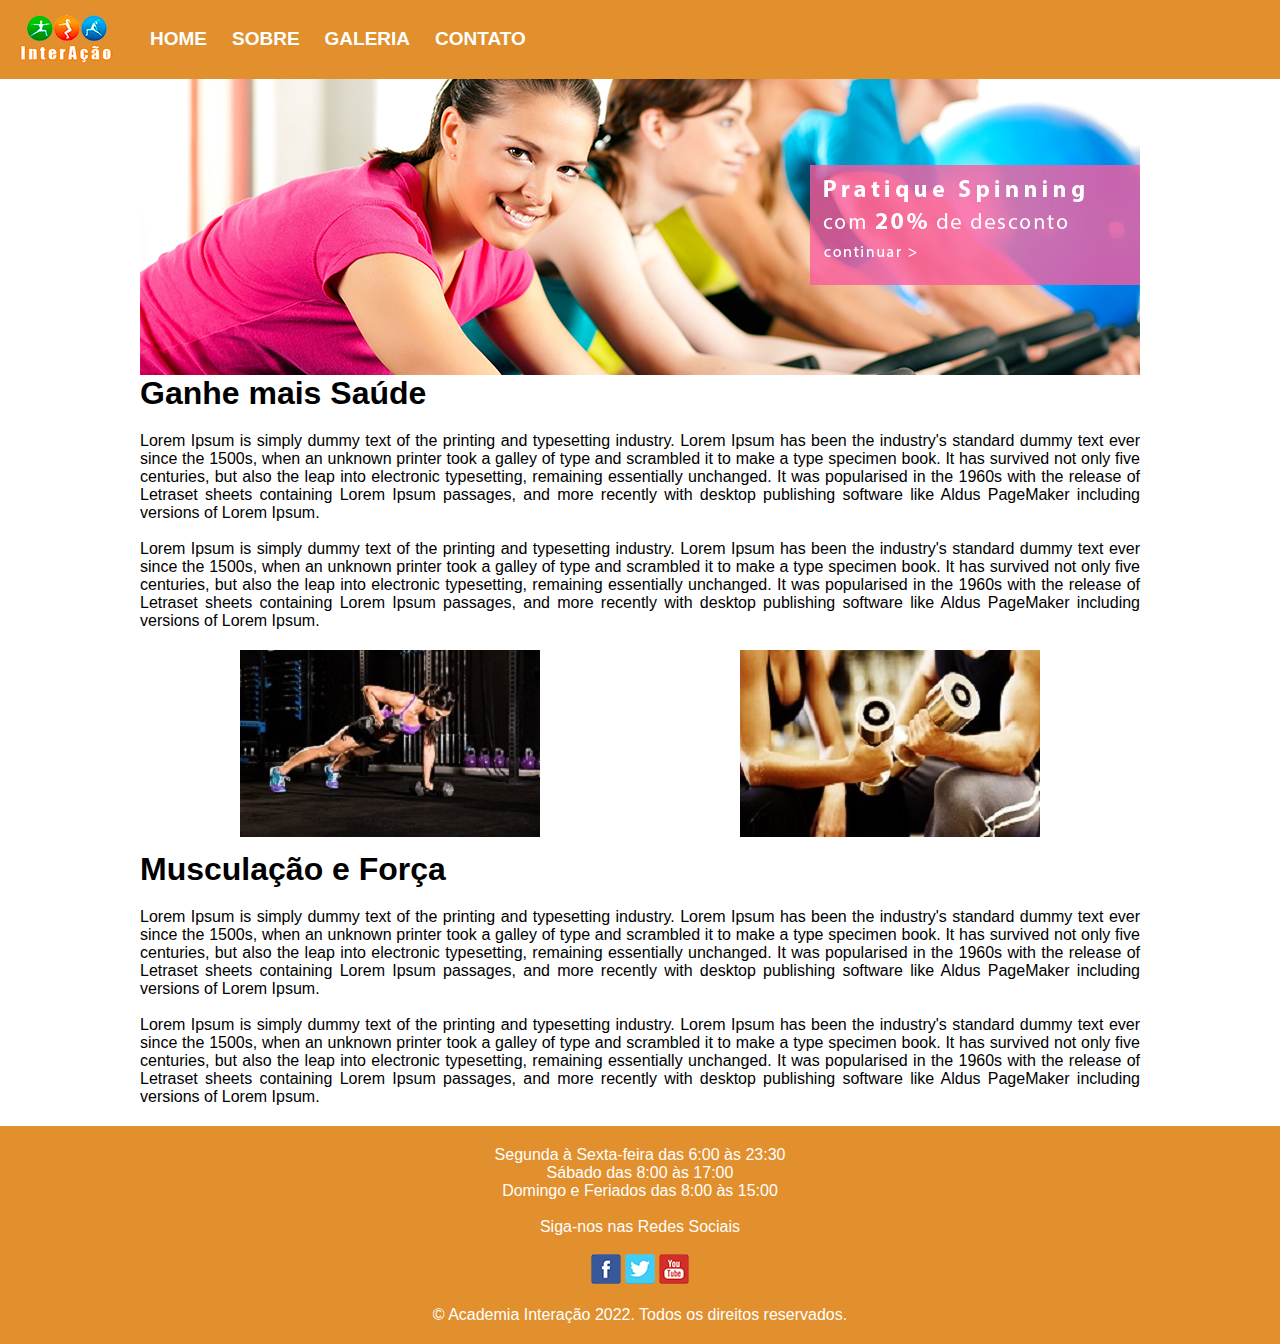
<file: index.html>
<!DOCTYPE html>
<html lang="pt-BR">
<head>
    <link rel="icon" href="imagens/logo.png">
    <link rel="stylesheet" href="css/estilo.css">
    <meta charset="UTF-8">
    <meta http-equiv="X-UA-Compatible" content="IE=edge">
    <meta name="viewport" content="width=device-width, initial-scale=1.0">
    <title>Academia Interação</title>
</head>
<body>
<header>
    <div class="menuimg">
        <img src="imagens/logo1.png" alt="Logotipo da Academia">
    </div>
    <nav>
        <ul>
            <a href="index.html"><li class="BOTAO">HOME</li></a>
            <a href="sobre.html"><li class="BOTAO">SOBRE</li></a>
            <a href="galeria.html"><li class="BOTAO">GALERIA</li></a>
            <a href="contato.html"><li class="BOTAO">CONTATO</li></a>
        </ul>
    </nav>
</header>
<main>
    <!--Conteúdo principal do Site-->
    <figure class="banner_img">
        <img src="imagens/banner.png" alt="Alunos praticando spinning na Academia.">
    </figure>
    <section class="conteudo">
        <h1>Ganhe mais Saúde</h1>
        <article>
            <!--Sessão específica para texto-->
            <p>Lorem Ipsum is simply dummy text of the printing and typesetting industry. Lorem Ipsum has been the industry's standard dummy text ever since the 1500s, when an unknown printer took a galley of type and scrambled it to make a type specimen book. It has survived not only five centuries, but also the leap into electronic typesetting, remaining essentially unchanged. It was popularised in the 1960s with the release of Letraset sheets containing Lorem Ipsum passages, and more recently with desktop publishing software like Aldus PageMaker including versions of Lorem Ipsum.</p>
            <br>
            <p>Lorem Ipsum is simply dummy text of the printing and typesetting industry. Lorem Ipsum has been the industry's standard dummy text ever since the 1500s, when an unknown printer took a galley of type and scrambled it to make a type specimen book. It has survived not only five centuries, but also the leap into electronic typesetting, remaining essentially unchanged. It was popularised in the 1960s with the release of Letraset sheets containing Lorem Ipsum passages, and more recently with desktop publishing software like Aldus PageMaker including versions of Lorem Ipsum.</p>
        </article>

        <figure class="fotoshome">
            <img src="imagens/titulo-ganhe-mais-saude.jpg" alt="Prancha com elevação." title="Prancha com elevação.">
        </figure>
        <figure class="fotoshome">
            <img src="imagens/titulo-musculacao-forca.jpg" alt="Bíceps concentrado." title="Bíceps concentrado.">
        </figure>

        <h1>Musculação e Força</h1>
        <article>
            <!--Sessão específica para texto-->
            <p>Lorem Ipsum is simply dummy text of the printing and typesetting industry. Lorem Ipsum has been the industry's standard dummy text ever since the 1500s, when an unknown printer took a galley of type and scrambled it to make a type specimen book. It has survived not only five centuries, but also the leap into electronic typesetting, remaining essentially unchanged. It was popularised in the 1960s with the release of Letraset sheets containing Lorem Ipsum passages, and more recently with desktop publishing software like Aldus PageMaker including versions of Lorem Ipsum.</p>
            <br>
            <p>Lorem Ipsum is simply dummy text of the printing and typesetting industry. Lorem Ipsum has been the industry's standard dummy text ever since the 1500s, when an unknown printer took a galley of type and scrambled it to make a type specimen book. It has survived not only five centuries, but also the leap into electronic typesetting, remaining essentially unchanged. It was popularised in the 1960s with the release of Letraset sheets containing Lorem Ipsum passages, and more recently with desktop publishing software like Aldus PageMaker including versions of Lorem Ipsum.</p>
        </article>
        </section>
</main>
<footer>
    <p>Segunda à Sexta-feira das 6:00 às 23:30</p>
    <p>Sábado das 8:00 às 17:00</p>
    <p>Domingo e Feriados das 8:00 às 15:00</p>
    <br>
    <p>Siga-nos nas Redes Sociais</p>
    <br>
    <a href="http://www.facebook.com" target="_blank"><img src="imagens/social-facebook.png" alt="Facebook"></a>
    <a href="http://www.twitter.com" target="_blank"><img src="imagens/social-twitter.png" alt="Twitter"></a>
    <a href="http://www.youtube.com" target="_blank"><img src="imagens/social-youtube.png" alt="YouTube"></a>
    <br>
    <br>
    <p>
        © Academia Interação 2022. Todos os direitos reservados.
    </p>
</footer>
</body>
</html>
</file>
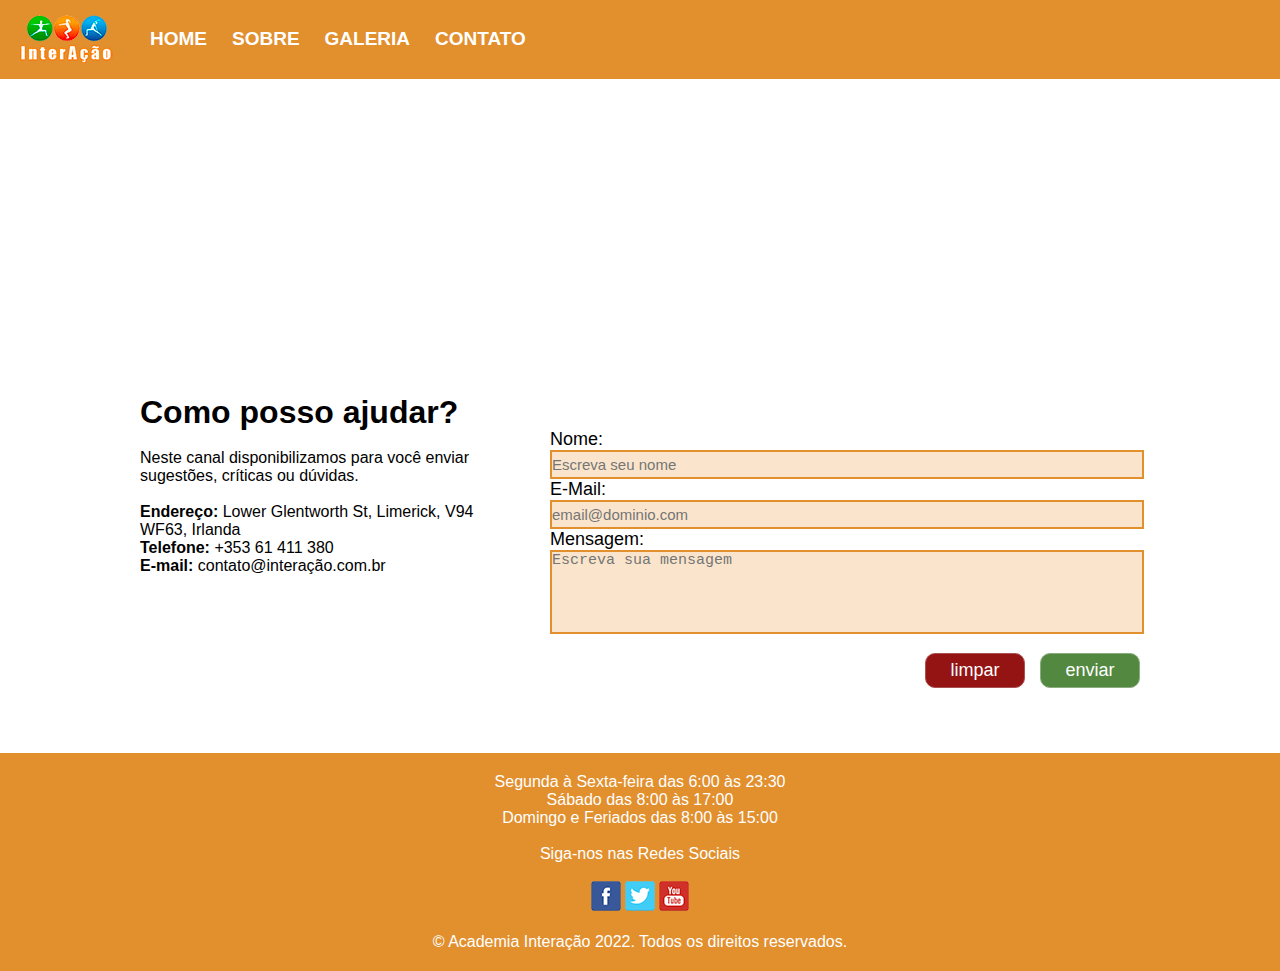
<file: contato.html>
<!DOCTYPE html>
<html lang="pt-BR">
<head>
    <link rel="icon" href="imagens/logo.png">
    <link rel="stylesheet" href="css/estilo.css">
    <meta charset="UTF-8">
    <meta http-equiv="X-UA-Compatible" content="IE=edge">
    <meta name="viewport" content="width=device-width, initial-scale=1.0">
    <title>Academia Interação</title>
</head>
<header>
    <div class="menuimg">
        <img src="imagens/logo1.png" alt="Logotipo da Academia">
    </div>
    <nav>
        <ul>
            <a href="index.html"><li class="BOTAO">HOME</li></a>
            <a href="sobre.html"><li class="BOTAO">SOBRE</li></a>
            <a href="galeria.html"><li class="BOTAO">GALERIA</li></a>
            <a href="contato.html"><li class="BOTAO">CONTATO</li></a>
        </ul>
    </nav>
</header>
<main>
    <!--Conteúdo principal do Site-->
    <section class="conteudo">
        <div id="mapa">
            <iframe src="https://www.google.com/maps/embed?pb=!1m18!1m12!1m3!1d420.49791749397144!2d-8.630726969652706!3d52.66115845441896!2m3!1f0!2f0!3f0!3m2!1i1024!2i768!4f13.1!3m3!1m2!1s0x485b5c63f0987bd9%3A0xd3246fe53a2af35!2sThe%20Glen%20Tavern!5e1!3m2!1spt-BR!2sbr!4v1665660628605!5m2!1spt-BR!2sbr" width="1000" height="300" style="border:0;" allowfullscreen="" loading="lazy" referrerpolicy="no-referrer-when-downgrade"></iframe>
        </div>
        <div id="info">
            <h1>Como posso ajudar?</h1>
            <br>
            <p>Neste canal disponibilizamos para você enviar sugestões, críticas ou dúvidas.</p>
            <br>
            <p><strong>Endereço: </strong>Lower Glentworth St, Limerick, V94 WF63, Irlanda</p>
            <p><strong>Telefone: </strong>+353 61 411 380</p>
            <p><strong>E-mail: </strong>contato@interação.com.br</p>
        </div>
        <aside id="formulario">
            <form id="form" method="post" action="envia.php"><!--Sempre que a pessoa for enviar, o metodo é 'post'-->
                <div>
                    <label for="nome">Nome:</label>
                    <input type="text" name="nome" id="NOME" placeholder="Escreva seu nome">
                </div>
                <div>
                    <label for="email">E-Mail:</label>
                    <input type="email" name="email" id="EMAIL" placeholder="email@dominio.com">
                </div>
                <div>
                    <label for="mensagem">Mensagem:</label>
                    <textarea type="text" name="mensagem" id="MENSAGEM" placeholder="Escreva sua mensagem"></textarea>
                </div>
                <input type="submit" value="enviar" id="ENVIAR" class="BOTAO"><!--Tag do botão enviar-->
                <input type="reset" value="limpar" id="LIMPAR" class="BOTAO"><!--Tag do botão apagar-->
            </form>
        </aside>
        </section>
</main>
<footer>
    <p>Segunda à Sexta-feira das 6:00 às 23:30</p>
    <p>Sábado das 8:00 às 17:00</p>
    <p>Domingo e Feriados das 8:00 às 15:00</p>
    <br>
    <p>Siga-nos nas Redes Sociais</p>
    <br>
    <a href="http://www.facebook.com" target="_blank"><img src="imagens/social-facebook.png" alt="Facebook"></a>
    <a href="http://www.twitter.com" target="_blank"><img src="imagens/social-twitter.png" alt="Twitter"></a>
    <a href="http://www.youtube.com" target="_blank"><img src="imagens/social-youtube.png" alt="YouTube"></a>
    <br>
    <br>
    <p>
        © Academia Interação 2022. Todos os direitos reservados.
    </p>
</footer>
</file>
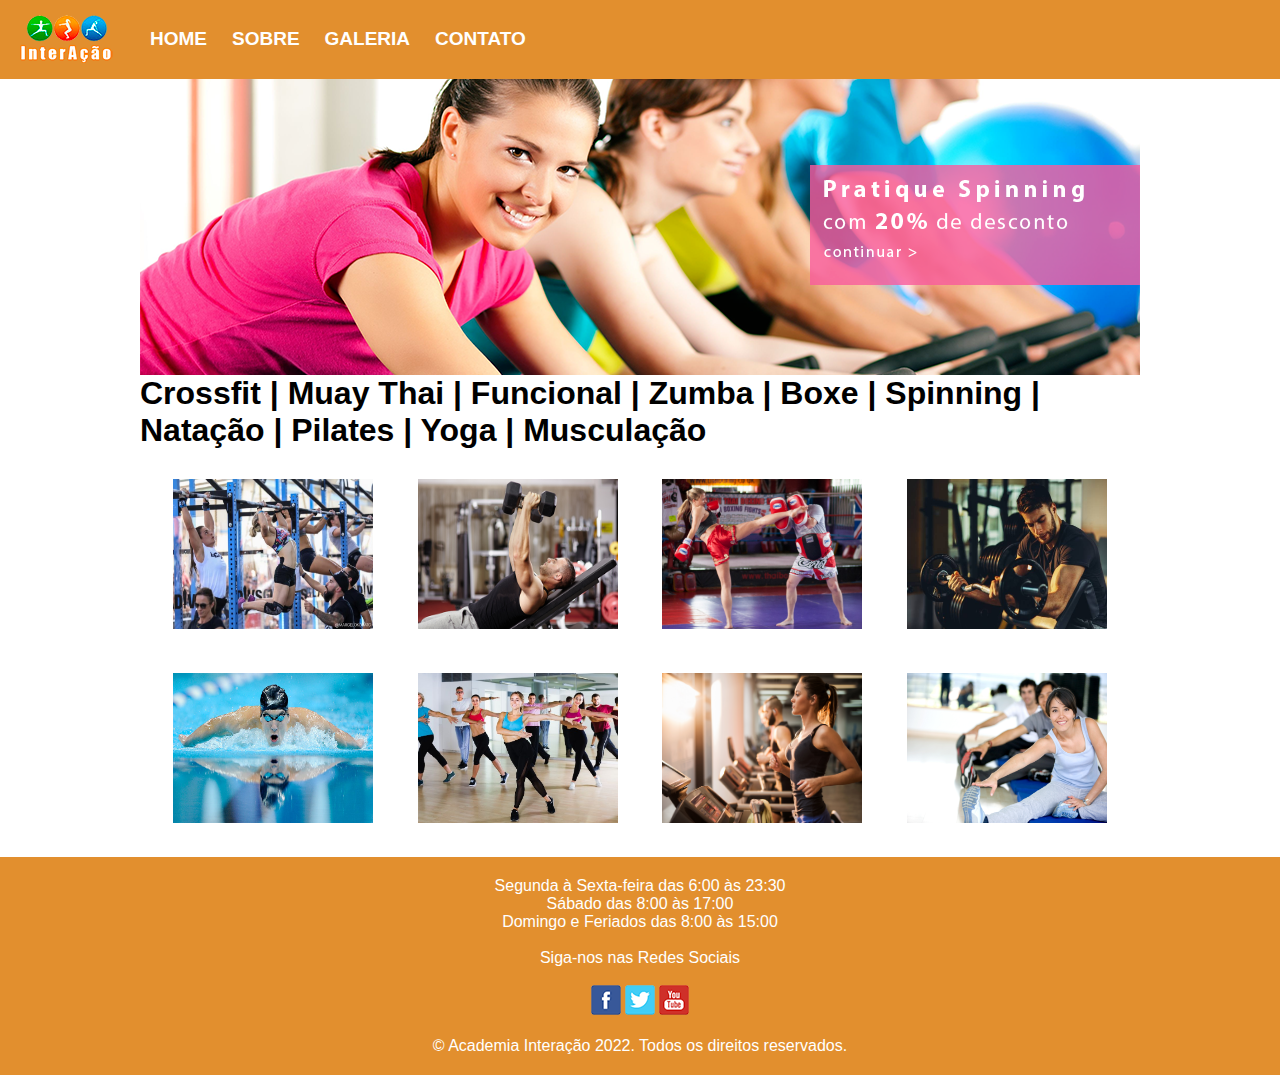
<file: galeria.html>
<!DOCTYPE html>
<html lang="pt-BR">
<head>
    <link rel="icon" href="imagens/logo.png">
    <link rel="stylesheet" href="css/estilo.css">
    <link href="css/lightbox.css" rel="stylesheet">
    <meta charset="UTF-8">
    <meta http-equiv="X-UA-Compatible" content="IE=edge">
    <meta name="viewport" content="width=device-width, initial-scale=1.0">
    <title>Academia Interação</title>
</head>
<header>
    <div class="menuimg">
        <img src="imagens/logo1.png" alt="Logotipo da Academia">
    </div>
    <nav>
        <ul>
            <a href="index.html"><li class="BOTAO">HOME</li></a>
            <a href="sobre.html"><li class="BOTAO">SOBRE</li></a>
            <a href="galeria.html"><li class="BOTAO">GALERIA</li></a>
            <a href="contato.html"><li class="BOTAO">CONTATO</li></a>
        </ul>
    </nav>
</header>
<main>
    <figure class="banner_img">
        <img src="imagens/banner.png" alt="Alunos Praticando Spinning na Academia">
    </figure>
<section class="conteudo">     
    <h1>Crossfit | Muay Thai | Funcional | Zumba | Boxe | 
         Spinning | Natação | Pilates | Yoga | Musculação </h1>
        <figure class="galeria">
            <a href="imagens/galeria1.jpg"data-lightbox="roadtrip"><img src="imagens/galeria1.jpg" alt=""
            width="200" height="150"></a>
            <a href="imagens/galeria2.jpg" data-lightbox="roadtrip"><img src="imagens/galeria2.jpg" alt=""
            width="200" height="150"></a>
            <a href="imagens/galeria3.jpg" data-lightbox="roadtrip"><img src="imagens/galeria3.jpg" alt=""
            width="200" height="150"></a>        
            <a href="imagens/galeria4.jpg" data-lightbox="roadtrip"><img src="imagens/galeria4.jpg" alt=""
            width="200" height="150"></a>
            <a href="imagens/galeria5.jpg" data-lightbox="roadtrip"><img src="imagens/galeria5.jpg" alt=""
            width="200" height="150"></a>
            <a href="imagens/galeria6.jpg" data-lightbox="roadtrip"><img src="imagens/galeria6.jpg" alt=""
            width="200" height="150"></a>
            <a href="imagens/galeria7.jpg" data-lightbox="roadtrip"><img src="imagens/galeria7.jpg" alt=""
            width="200" height="150"></a>
            <a href="imagens/galeria8.jpg" data-lightbox="roadtrip"><img src="imagens/galeria8.jpg" alt=""
            width="200" height="150"></a>             
        </figure>
    <script src="js/lightbox.js"></script>
    <script src="js/lightbox-plus-jquery.js"></script>
</section>
</main>
<footer>
    <p>Segunda à Sexta-feira das 6:00 às 23:30</p>
    <p>Sábado das 8:00 às 17:00</p>
    <p>Domingo e Feriados das 8:00 às 15:00</p>
    <br>
    <p>Siga-nos nas Redes Sociais</p>
    <br>
    <a href="http://www.facebook.com" target="_blank"><img src="imagens/social-facebook.png" alt="Facebook"></a>
    <a href="http://www.twitter.com" target="_blank"><img src="imagens/social-twitter.png" alt="Twitter"></a>
    <a href="http://www.youtube.com" target="_blank"><img src="imagens/social-youtube.png" alt="YouTube"></a>
    <br>
    <br>
    <p>
        © Academia Interação 2022. Todos os direitos reservados.
    </p>
</footer>
</file>
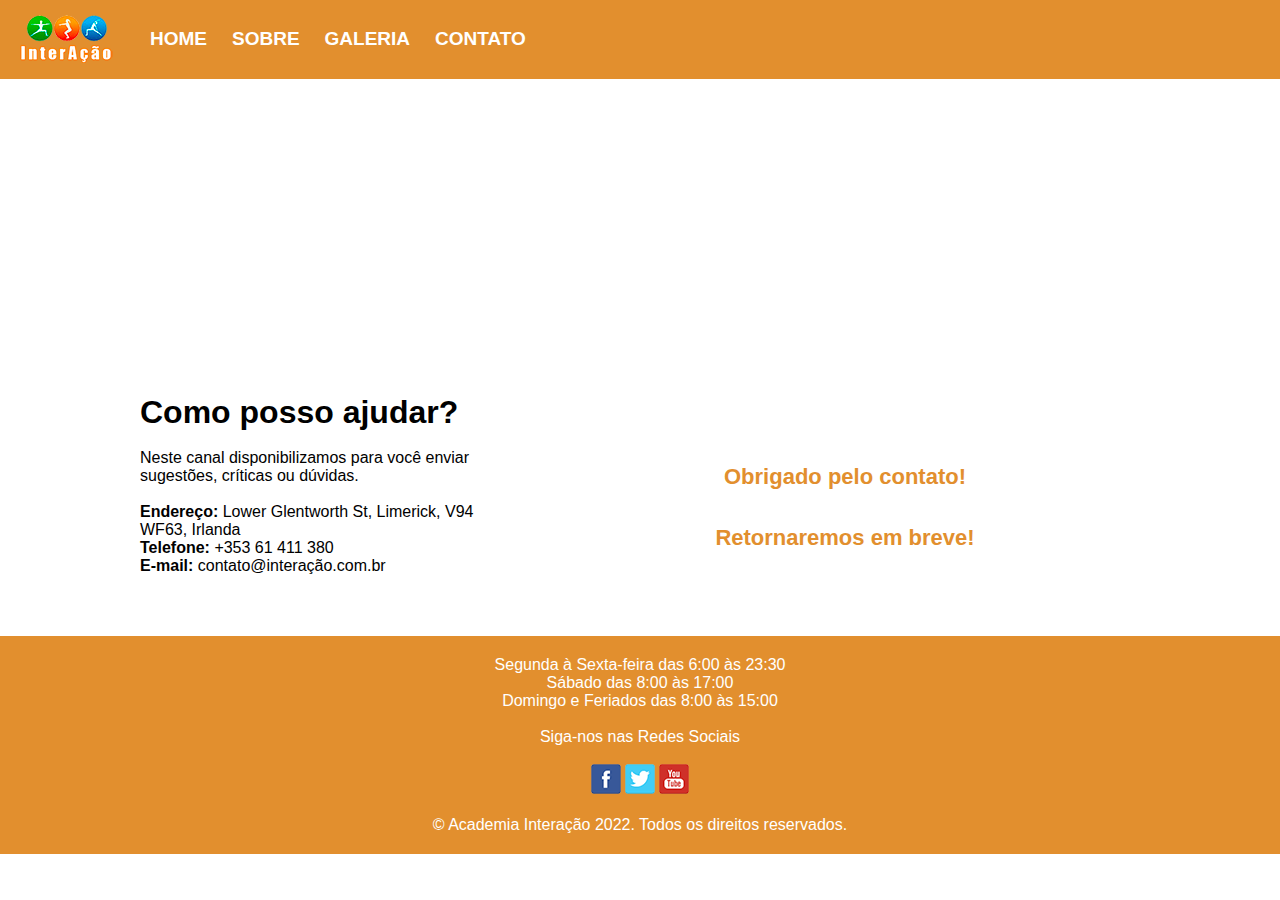
<file: obrigado.html>
<!DOCTYPE html>
<html lang="pt-BR">
<head>
    <link rel="icon" href="imagens/logo.png">
    <link rel="stylesheet" href="css/estilo.css">
    <meta charset="UTF-8">
    <meta http-equiv="X-UA-Compatible" content="IE=edge">
    <meta name="viewport" content="width=device-width, initial-scale=1.0">
    <title>Academia Interação</title>
</head>
<header>
    <div class="menuimg">
        <img src="imagens/logo1.png" alt="Logotipo da Academia">
    </div>
    <nav>
        <ul>
            <a href="index.html"><li class="BOTAO">HOME</li></a>
            <a href="sobre.html"><li class="BOTAO">SOBRE</li></a>
            <a href="galeria.html"><li class="BOTAO">GALERIA</li></a>
            <a href="contato.html"><li class="BOTAO">CONTATO</li></a>
        </ul>
    </nav>
</header>
<main>
    <!--Conteúdo principal do Site-->
    <section class="conteudo">
        <div id="mapa">
            <iframe src="https://www.google.com/maps/embed?pb=!1m18!1m12!1m3!1d420.49791749397144!2d-8.630726969652706!3d52.66115845441896!2m3!1f0!2f0!3f0!3m2!1i1024!2i768!4f13.1!3m3!1m2!1s0x485b5c63f0987bd9%3A0xd3246fe53a2af35!2sThe%20Glen%20Tavern!5e1!3m2!1spt-BR!2sbr!4v1665660628605!5m2!1spt-BR!2sbr" width="1000" height="300" style="border:0;" allowfullscreen="" loading="lazy" referrerpolicy="no-referrer-when-downgrade"></iframe>
        </div>
        <div id="info">
            <h1>Como posso ajudar?</h1>
            <br>
            <p>Neste canal disponibilizamos para você enviar sugestões, críticas ou dúvidas.</p>
            <br>
            <p><strong>Endereço: </strong>Lower Glentworth St, Limerick, V94 WF63, Irlanda</p>
            <p><strong>Telefone: </strong>+353 61 411 380</p>
            <p><strong>E-mail: </strong>contato@interação.com.br</p>
        </div>
        <aside id="formulario">
            <h2>Obrigado pelo contato!</h2>
            <h2>Retornaremos em breve!</h2>
        </aside>
        </section>
</main>
<footer>
    <p>Segunda à Sexta-feira das 6:00 às 23:30</p>
    <p>Sábado das 8:00 às 17:00</p>
    <p>Domingo e Feriados das 8:00 às 15:00</p>
    <br>
    <p>Siga-nos nas Redes Sociais</p>
    <br>
    <a href="http://www.facebook.com" target="_blank"><img src="imagens/social-facebook.png" alt="Facebook"></a>
    <a href="http://www.twitter.com" target="_blank"><img src="imagens/social-twitter.png" alt="Twitter"></a>
    <a href="http://www.youtube.com" target="_blank"><img src="imagens/social-youtube.png" alt="YouTube"></a>
    <br>
    <br>
    <p>
        © Academia Interação 2022. Todos os direitos reservados.
    </p>
</footer>
</file>
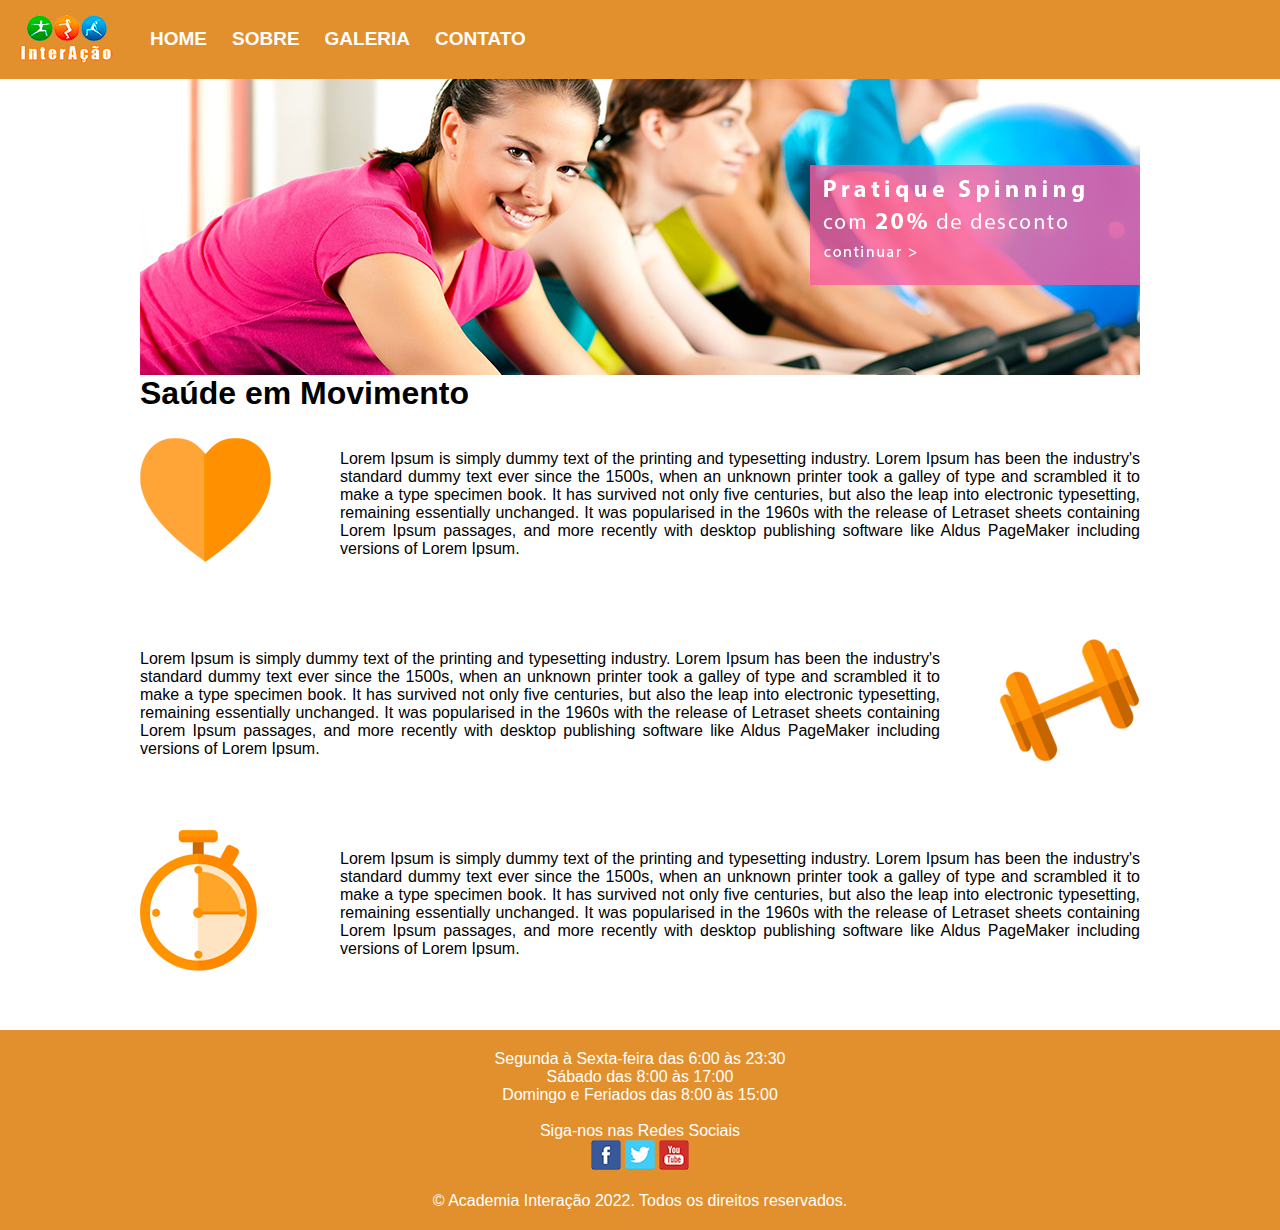
<file: sobre.html>
<!DOCTYPE html>
<html lang="pt-BR">
<head>
    <link rel="icon" href="imagens/logo.png">
    <link rel="stylesheet" href="css/estilo.css">
    <meta charset="UTF-8">
    <meta http-equiv="X-UA-Compatible" content="IE=edge">
    <meta name="viewport" content="width=device-width, initial-scale=1.0">
    <title>Academia Interação</title>
</head>
<body>
<header>
    <div class="menuimg">
        <img src="imagens/logo1.png" alt="Logotipo da Academia">
    </div>
    <nav>
        <ul>
            <a href="index.html"><li class="BOTAO">HOME</li></a>
            <a href="sobre.html"><li class="BOTAO">SOBRE</li></a>
            <a href="galeria.html"><li class="BOTAO">GALERIA</li></a>
            <a href="contato.html"><li class="BOTAO">CONTATO</li></a>
        </ul>
    </nav>
</header>
<main>
    <!--Conteúdo principal do Site-->
    <figure class="banner_img">
        <img src="imagens/banner.png" alt="Alunos praticando spinning na Academia.">
    </figure>
    <section class="conteudo">
        <h1>Saúde em Movimento</h1>
        <br>
        <figure class="fotossobre">
            <img src="imagens/icon-coracao.png" alt="Batimentos">
        </figure>
        <article class="asobre">
            <p>Lorem Ipsum is simply dummy text of the printing and typesetting industry. Lorem Ipsum has been the industry's standard dummy text ever since the 1500s, when an unknown printer took a galley of type and scrambled it to make a type specimen book. It has survived not only five centuries, but also the leap into electronic typesetting, remaining essentially unchanged. It was popularised in the 1960s with the release of Letraset sheets containing Lorem Ipsum passages, and more recently with desktop publishing software like Aldus PageMaker including versions of Lorem Ipsum.</p>
        </article>
        <figure class="fotossobre1">
            <img src="imagens/icon-peso.png" alt="Peso">
        </figure>
        <article class="asobre1">
            <p>Lorem Ipsum is simply dummy text of the printing and typesetting industry. Lorem Ipsum has been the industry's standard dummy text ever since the 1500s, when an unknown printer took a galley of type and scrambled it to make a type specimen book. It has survived not only five centuries, but also the leap into electronic typesetting, remaining essentially unchanged. It was popularised in the 1960s with the release of Letraset sheets containing Lorem Ipsum passages, and more recently with desktop publishing software like Aldus PageMaker including versions of Lorem Ipsum.</p>
        </article>
        <figure class="fotossobre">
            <img src="imagens/icon-relogio.png" alt="Relógio">
        </figure>
        <article class="asobre">
            <p>Lorem Ipsum is simply dummy text of the printing and typesetting industry. Lorem Ipsum has been the industry's standard dummy text ever since the 1500s, when an unknown printer took a galley of type and scrambled it to make a type specimen book. It has survived not only five centuries, but also the leap into electronic typesetting, remaining essentially unchanged. It was popularised in the 1960s with the release of Letraset sheets containing Lorem Ipsum passages, and more recently with desktop publishing software like Aldus PageMaker including versions of Lorem Ipsum.</p>
        </article>
        </section>
</main>
<footer>
    <p>Segunda à Sexta-feira das 6:00 às 23:30</p>
    <p>Sábado das 8:00 às 17:00</p>
    <p>Domingo e Feriados das 8:00 às 15:00</p>
    <br>
    <p>Siga-nos nas Redes Sociais</p>
    <a href="http://www.facebook.com" target="_blank"><img src="imagens/social-facebook.png" alt="Facebook"></a>
    <a href="http://www.twitter.com" target="_blank"><img src="imagens/social-twitter.png" alt="Twitter"></a>
    <a href="http://www.youtube.com" target="_blank"><img src="imagens/social-youtube.png" alt="YouTube"></a>
    <br>
    <br>
    <p>
        © Academia Interação 2022. Todos os direitos reservados.
    </p>
</footer>
</body>
</html>
</file>
<file: css/estilo.css>
*{
    margin: 0px; 
    padding: 0px;
}
/*Config para a página toda*/

body{
    font-family: 'Calibri', Arial, Helvetica;
}

header{
    background-color: #E28F2E; 
    width: 100%; 
    float: left; 
    position: fixed;
}
/*position: fixed = Comando para Fixar*/


/*#### MENU ####*/
nav{
    font-size: 19px;
}

nav ul{
    list-style: none;
}

nav ul li{
    float: left; 
    margin-left: 5px; 
    padding: 5px 10px; 
    color: white; 
    font-weight: bold; 
    line-height: 3.6;
}

nav ul .BOTAO:hover{
    background-color: rgba(255, 255, 255, 0.2);
}

.menuimg{
    float: left; 
    margin-left: 15px; 
    margin-top: 15px; 
    margin-right: 20px; 
    margin-bottom: 12px;
}

/*#### CONTEÚDO ####*/
main{
    width: 1000px; 
    height: auto; 
    margin: 0 auto;
}

.banner_img{
    width: 1000px; 
    height: 300px; 
    float: left; 
    margin-top: 75px;
}

article{
    margin-top: 20px;
    text-align:justify; 
    margin-bottom: 20px;
}

.fotoshome{
    width: 50%;
    float: left; 
    text-align: center;
    margin-bottom: 10px;
}

/*#### RODAPÉ ####*/
footer{
    background-color: #E28F2E;
    clear: both;
    text-align: center;
    padding-top: 20px;
    padding-bottom: 20px;
    color: white;
}

/*#### SOBRE ####*/
.fotossobre{
    width: 20%;
    height: 160px;
    float: left;
}

.asobre{
    width: 80%;
    height: 160px;
    float: left;
    margin-top: 20px;
}

.fotossobre1{
    width: 20%;
    height: 160px;
    float: right;
    text-align: right;
}

.asobre1{
    width: 80%;
    height: 160px;
    margin-top: 20px;
    float: right;
    text-align: justify;
}

/*#### CONTATO ####*/
#mapa{
    width: 1000px;
    height: 300px;
    padding-top: 79px;
    float: left;
}

#info{
    margin-top: 15px;
    width: 380px;
    float: left;
}

#formulario{
    margin-top: 15px;
    width: 590px;
    float: right;
    margin-top: 50px;
    margin-bottom: 50px;
}

#formulario label{
    font-size: 18px;
}

#formulario div input{
    width: 590px;
    height: 25px;
    border: 2px solid #E28F2E;
    background-color: #FAE5CC;
    font-size: 15px;
}

#formulario div textarea{
    width: 590px;
    height: 80px;
    border: 2px solid #E28F2E;
    background-color: #FAE5CC;
    font-size: 15px;
    resize: none;
}

#formulario .BOTAO{
    width: 100px;
    height: 35px;
    font-size: 18px;
    color: white;
    margin-left: 15px;
    margin-top: 15px;
    margin-bottom: 15px;
    float: right;
    border-radius: 10px;
}

#ENVIAR{
    background-color: #52883F;
    border: 1px solid #8BAC7F;
}

#LIMPAR{
    background-color: rgb(148, 19, 19);
    border: 1px solid rgb(172, 81, 81);
}

#formulario h2{
    font-size: 22px;
    color: #E28F2E;
    text-align: center;
    margin: 35px 0;
    font-weight: bold;
}

.galeria{
    text-align: center;
    margin:10px;
}

.galeria img{
    padding: 20px;
}
</file>
